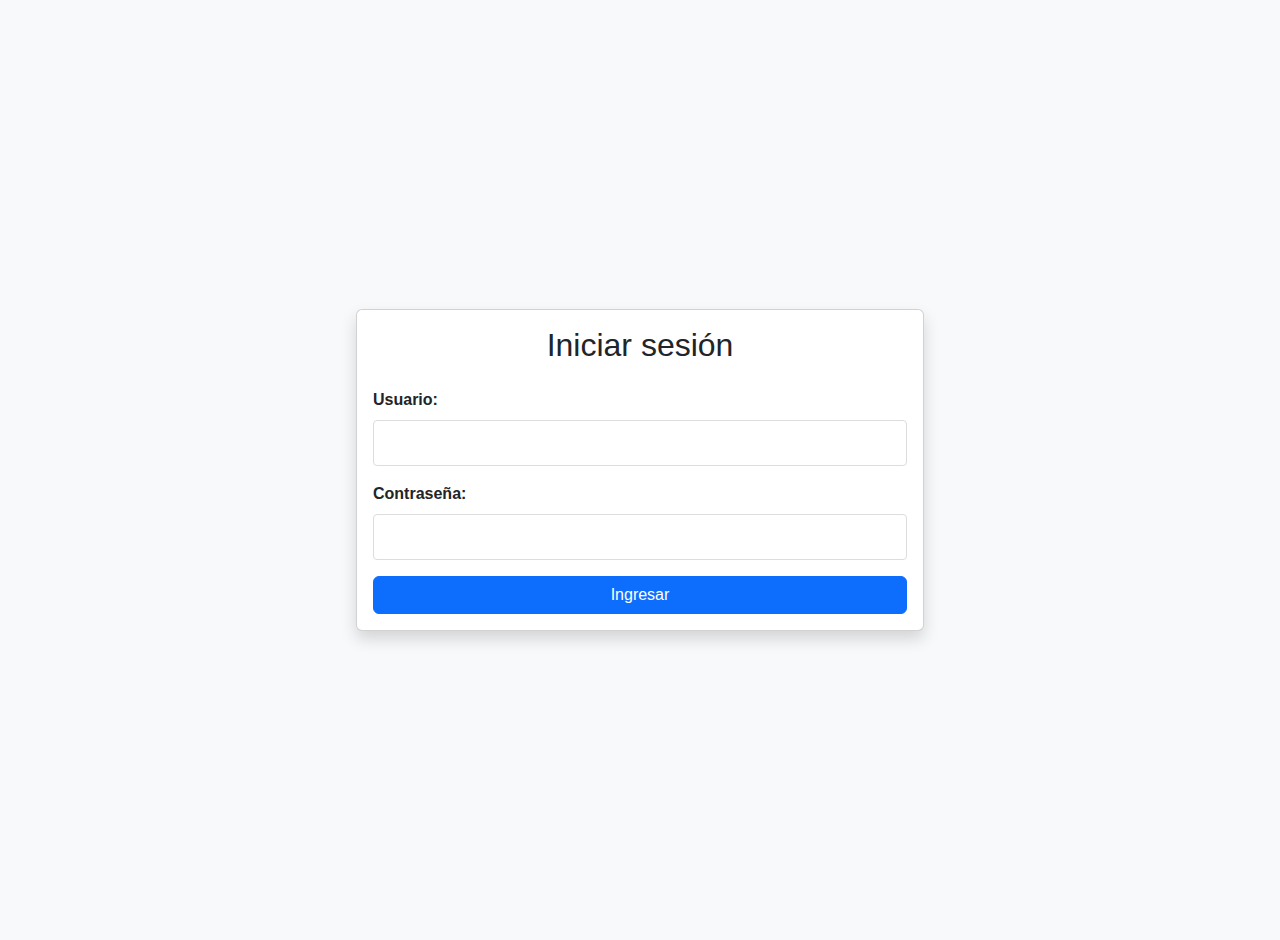
<file: index.html>
<!DOCTYPE html>
<html lang="es">
<head>
    <meta charset="UTF-8">
    <meta name="viewport" content="width=device-width, initial-scale=1.0">
    <title>Login - Tienda en línea</title>
    <link href="https://cdn.jsdelivr.net/npm/bootstrap@5.3.0-alpha1/dist/css/bootstrap.min.css" rel="stylesheet">
    <link rel="stylesheet" href="styles.css">
</head>
<body class="bg-light">
    <div class="container">
        <div class="row justify-content-center align-items-center min-vh-100">
            <div class="col-md-6">
                <div class="card shadow">
                    <div class="card-body">
                        <h2 class="card-title text-center mb-4">Iniciar sesión</h2>
                        <form id="loginForm">
                            <div class="mb-3">
                                <label for="username" class="form-label">Usuario:</label>
                                <input type="text" id="username" name="username" class="form-control" required>
                            </div>
                            <div class="mb-3">
                                <label for="password" class="form-label">Contraseña:</label>
                                <input type="password" id="password" name="password" class="form-control" required>
                            </div>
                            <button type="submit" class="btn btn-primary w-100">Ingresar</button>
                        </form>
                    </div>
                </div>
            </div>
        </div>
    </div>
    <script src="https://cdn.jsdelivr.net/npm/bootstrap@5.3.0-alpha1/dist/js/bootstrap.bundle.min.js"></script>
    <script src="login.js"></script>
</body>
</html>
</file>
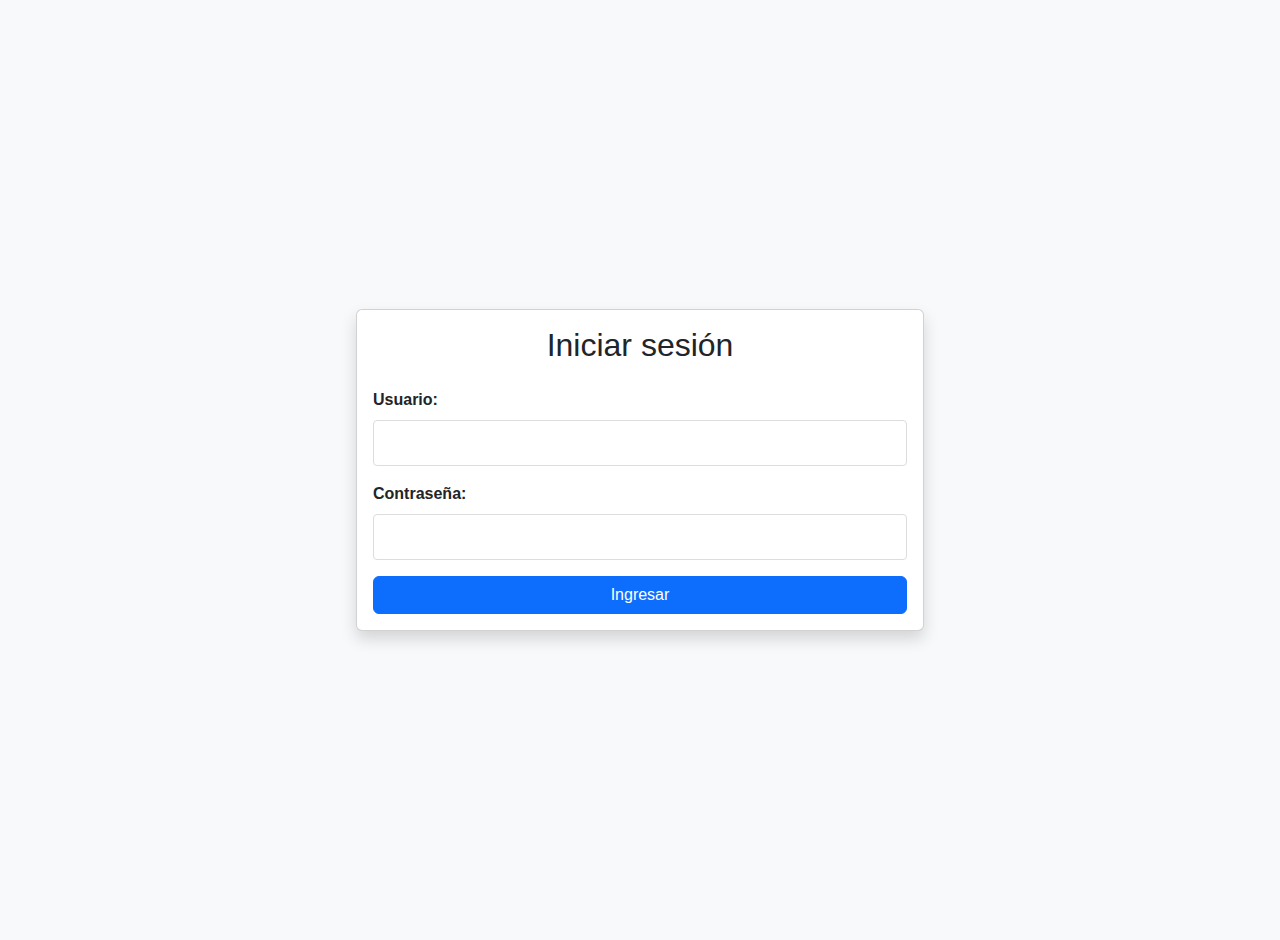
<file: cart.html>
<!DOCTYPE html>
<html lang="es">
<head>
    <meta charset="UTF-8">
    <meta name="viewport" content="width=device-width, initial-scale=1.0">
    <title>Carritos de compras</title>
    <link href="https://cdn.jsdelivr.net/npm/bootstrap@5.3.0-alpha1/dist/css/bootstrap.min.css" rel="stylesheet">
    <link rel="stylesheet" href="styles.css">
</head>
<body>
    <header class="bg-dark text-white py-3">
        <div class="container">
            <div class="row align-items-center">
                <div class="col-md-6">
                    <h1 class="mb-0">Carritos de compras</h1>
                </div>
                <div class="col-md-6 text-md-end">
                    <button id="backToMainButton" class="btn btn-outline-light me-2">Volver a la tienda</button>
                    <button id="logoutButton" class="btn btn-light">Salir</button>
                </div>
            </div>
        </div>
    </header>
    <main class="container my-4">
        <div id="cartList" class="row row-cols-1 row-cols-md-2 row-cols-lg-3 g-4"></div>
    </main>
    <script src="https://cdn.jsdelivr.net/npm/bootstrap@5.3.0-alpha1/dist/js/bootstrap.bundle.min.js"></script>
    <script src="cart.js"></script>
</body>
</html>
</file>
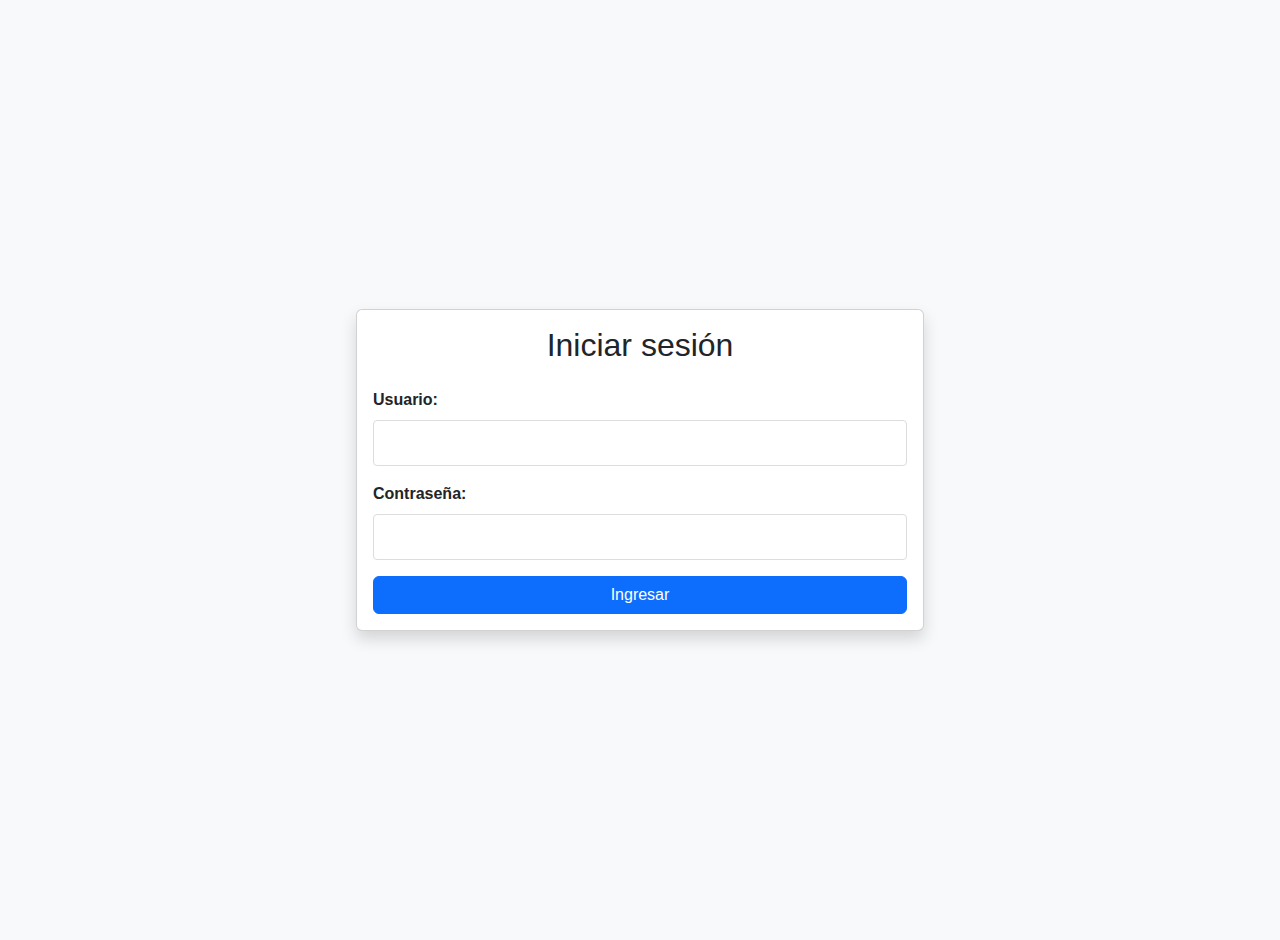
<file: main.html>
<!DOCTYPE html>
<html lang="es">
<head>
    <meta charset="UTF-8">
    <meta name="viewport" content="width=device-width, initial-scale=1.0">
    <title>Tienda en línea - Productos</title>
    <link href="https://cdn.jsdelivr.net/npm/bootstrap@5.3.0-alpha1/dist/css/bootstrap.min.css" rel="stylesheet">
    <link rel="stylesheet" href="styles.css">
</head>
<body>
    <header class="bg-dark text-white py-3">
        <div class="container">
            <div class="row align-items-center">
                <div class="col-md-6">
                    <h1 class="mb-0">Tienda en línea</h1>
                </div>
                <div class="col-md-6 text-md-end">
                    <button id="cartButton" class="btn btn-outline-light me-2">Carrito</button>
                    <button id="logoutButton" class="btn btn-light">Salir</button>
                </div>
            </div>
        </div>
    </header>
    <main class="container my-4">
        <div class="row mb-4">
            <div class="col-md-6">
                <h2>Categorías</h2>
                <div id="categoryButtons" class="d-flex flex-wrap gap-2"></div>
            </div>
            <div class="col-md-6">
                <h2>Ordenar por</h2>
                <select id="sortSelect" class="form-select">
                    <option value="default">Por defecto</option>
                    <option value="priceAsc">Precio: Menor a Mayor</option>
                    <option value="priceDesc">Precio: Mayor a Menor</option>
                    <option value="nameAsc">Nombre: A-Z</option>
                    <option value="nameDesc">Nombre: Z-A</option>
                </select>
            </div>
        </div>
        <div id="productGrid" class="row row-cols-1 row-cols-md-2 row-cols-lg-3 row-cols-xl-4 g-4"></div>
    </main>
    <script src="https://cdn.jsdelivr.net/npm/bootstrap@5.3.0-alpha1/dist/js/bootstrap.bundle.min.js"></script>
    <script src="main.js"></script>
</body>
</html>
</file>
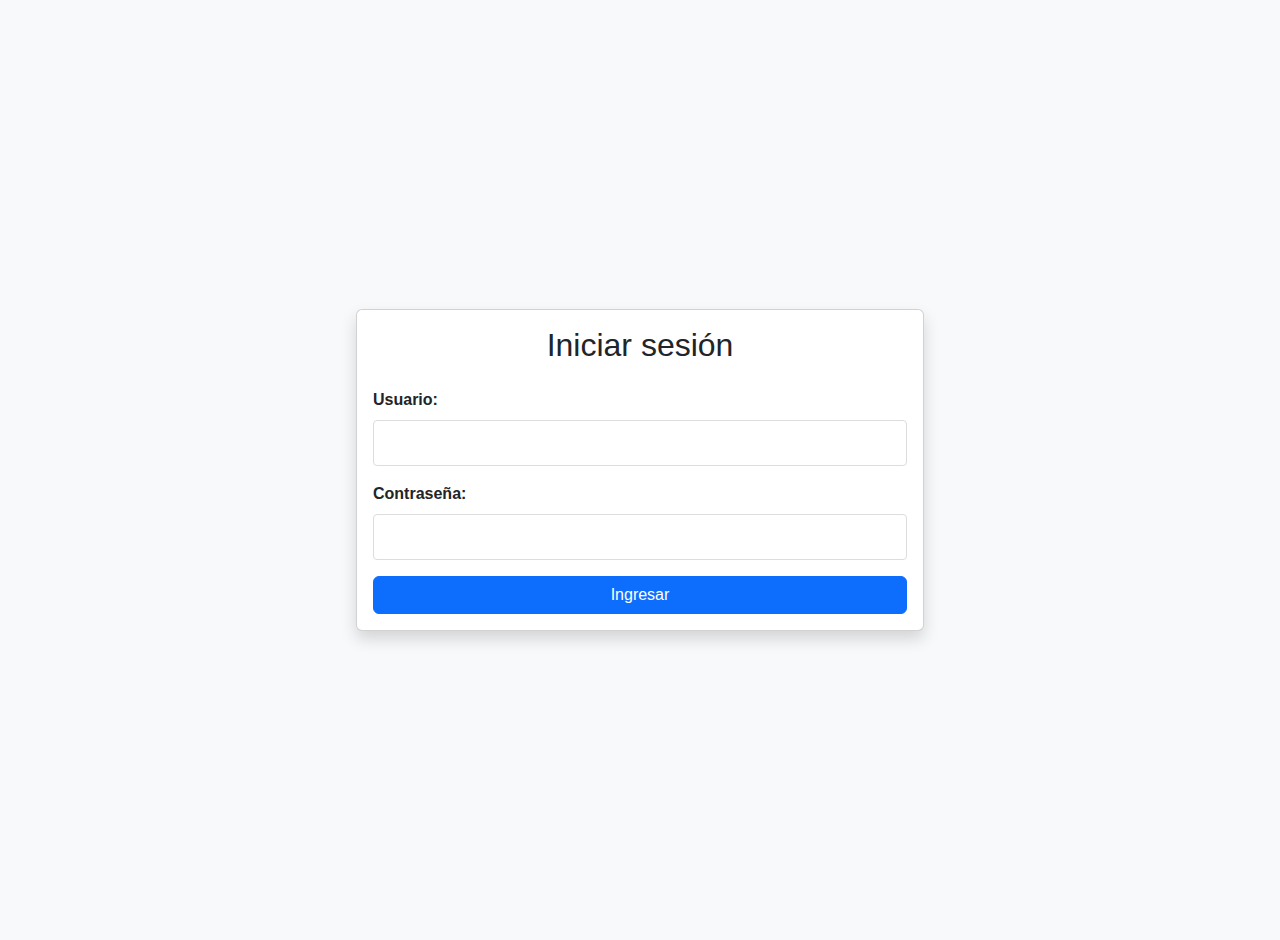
<file: order.html>
<!DOCTYPE html>
<html lang="es">
<head>
    <meta charset="UTF-8">
    <meta name="viewport" content="width=device-width, initial-scale=1.0">
    <title>Detalle del Pedido</title>
    <link href="https://cdn.jsdelivr.net/npm/bootstrap@5.3.0-alpha1/dist/css/bootstrap.min.css" rel="stylesheet">
    <link rel="stylesheet" href="styles.css">
    <style>
        .product-image {
            width: 50px;
            height: 50px;
            object-fit: contain;
        }
    </style>
</head>
<body>
    <header class="bg-dark text-white py-3">
        <div class="container">
            <div class="row align-items-center">
                <div class="col-md-6">
                    <h1 class="mb-0">Detalle del Pedido</h1>
                </div>
                <div class="col-md-6 text-md-end">
                    <button id="backToCartsButton" class="btn btn-outline-light me-2">Volver a Carritos</button>
                    <button id="logoutButton" class="btn btn-light">Salir</button>
                </div>
            </div>
        </div>
    </header>
    <main class="container my-4">
        <div id="orderDetails" class="card">
            <div class="card-body">
                <h2 class="card-title">Detalles del pedido</h2>
                <div id="orderItems" class="mb-3"></div>
                <div id="orderTotal" class="h4 mb-3"></div>
                <div class="d-flex justify-content-between">
                    <button id="updateOrderButton" class="btn btn-primary">Actualizar pedido</button>
                    <button id="finishOrderButton" class="btn btn-success">Finalizar compra</button>
                    <button id="continueShoppingButton" class="btn btn-secondary">Seguir comprando</button>
                    <button id="backToCartsButton2" class="btn btn-outline-primary">Volver a Carritos</button>
                </div>
            </div>
        </div>
    </main>
    <script src="https://cdn.jsdelivr.net/npm/bootstrap@5.3.0-alpha1/dist/js/bootstrap.bundle.min.js"></script>
    <script src="order.js"></script>
</body>
</html>
</file>
<file: styles.css>
body {
    font-family: 'Arial', sans-serif;
    margin: 0;
    padding: 0;
    background-color: #f4f4f4;
    color: #333;
}

.container {
    max-width: 1200px;
    margin: 0 auto;
    padding: 20px;
}

.header {
    background-color: #2c3e50;
    color: white;
    padding: 20px 0;
    box-shadow: 0 2px 5px rgba(0,0,0,0.1);
}

.header .container {
    display: flex;
    justify-content: space-between;
    align-items: center;
}

.header h1 {
    margin: 0;
    font-size: 24px;
}

nav button {
    margin-left: 10px;
}

button {
    background-color: #3498db;
    color: white;
    border: none;
    padding: 10px 15px;
    border-radius: 5px;
    cursor: pointer;
    transition: background-color 0.3s ease;
}

button:hover {
    background-color: #2980b9;
}

.login-form {
    background-color: white;
    padding: 30px;
    border-radius: 8px;
    box-shadow: 0 0 20px rgba(0,0,0,0.1);
    max-width: 400px;
    margin: 50px auto;
}

.form-group {
    margin-bottom: 20px;
}

label {
    display: block;
    margin-bottom: 5px;
    font-weight: bold;
}

input[type="text"],
input[type="password"],
input[type="number"] {
    width: 100%;
    padding: 10px;
    border: 1px solid #ddd;
    border-radius: 4px;
    font-size: 16px;
}

.filters {
    margin-bottom: 20px;
}

.product-grid {
    display: grid;
    grid-template-columns: repeat(auto-fill, minmax(250px, 1fr));
    gap: 20px;
}

.product-card {
    background-color: white;
    border-radius: 8px;
    padding: 20px;
    box-shadow: 0 2px 5px rgba(0,0,0,0.1);
    transition: transform 0.3s ease;
}

.product-card:hover {
    transform: translateY(-5px);
}

.product-card img {
    width: 100%;
    height: 200px;
    object-fit: contain;
    margin-bottom: 10px;
}

.cart-list {
    display: grid;
    grid-template-columns: repeat(auto-fill, minmax(300px, 1fr));
    gap: 20px;
}

.cart-item {
    background-color: white;
    border-radius: 8px;
    padding: 20px;
    box-shadow: 0 2px 5px rgba(0,0,0,0.1);
}

.cart-details {
    background-color: white;
    border-radius: 8px;
    padding: 20px;
    box-shadow: 0 2px 5px rgba(0,0,0,0.1);
}

.cart-product {
    display: flex;
    align-items: center;
    margin-bottom: 20px;
    padding-bottom: 20px;
    border-bottom: 1px solid #eee;
}

.cart-product img {
    width: 80px;
    height: 80px;
    object-fit: contain;
    margin-right: 20px;
}

.cart-product-info {
    flex-grow: 1;
}

.total {
    font-size: 20px;
    font-weight: bold;
    margin-top: 20px;
    text-align: right;
}

#categoryButtons {
    display: flex;
    flex-wrap: wrap;
    gap: 10px;
    margin-bottom: 20px;
}

#categoryButtons button {
    background-color: #ecf0f1;
    color: #2c3e50;
}

#categoryButtons button:hover,
#categoryButtons button.active {
    background-color: #3498db;
    color: white;
}
.product-card img {
    height: 200px;
    object-fit: contain;
}

.cart-product img {
    width: 80px;
    height: 80px;
    object-fit: contain;
}
</file>
